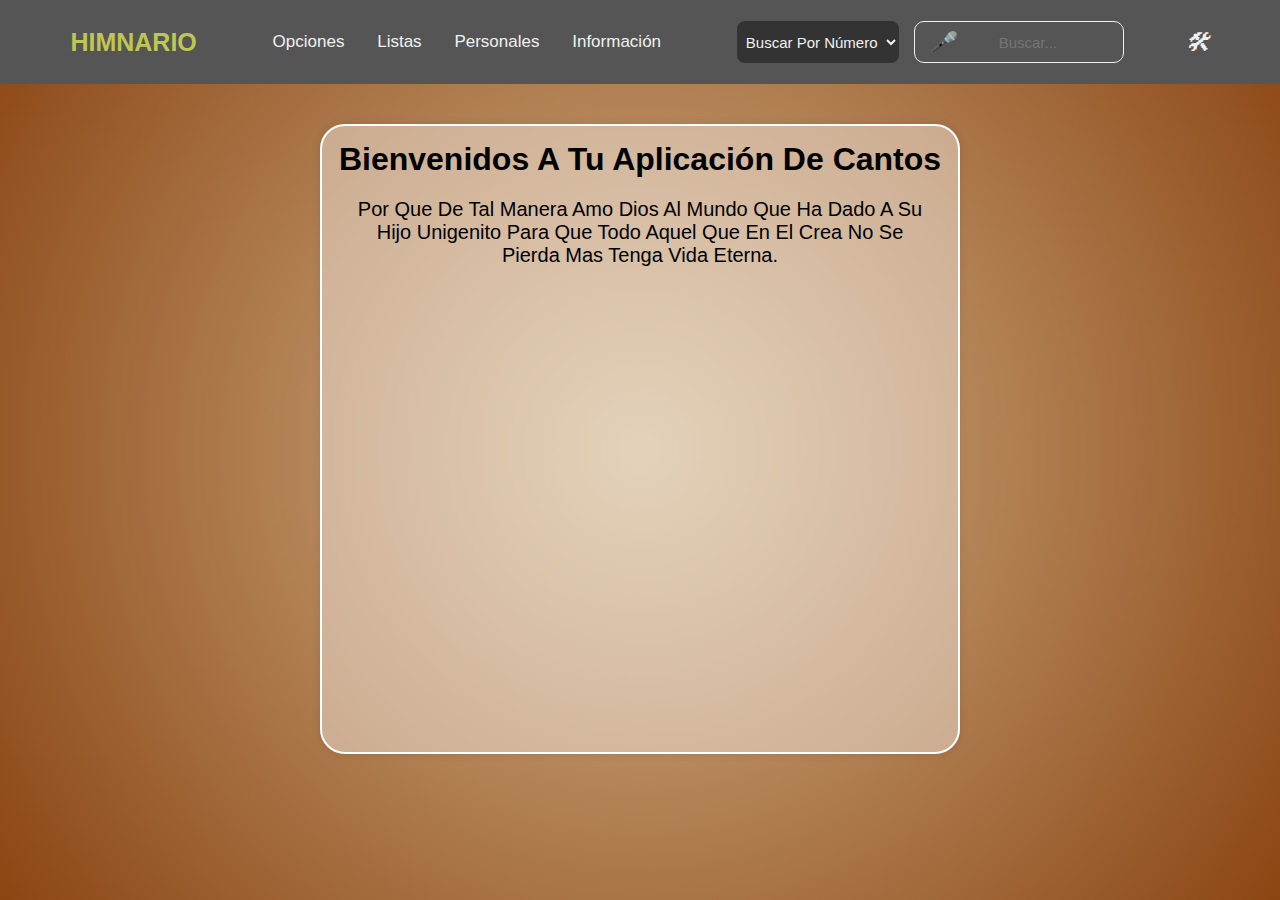
<file: index.html>
<!DOCTYPE html>
<html lang="es">

<head>
    <meta charset="UTF-8">
    <meta name="viewport" content="width=device-width, initial-scale=1.0">

    <!-- libreria fontawesome -->
    <link rel="stylesheet" href="https://cdnjs.cloudflare.com/ajax/libs/font-awesome/6.6.0/css/all.min.css"
        integrity="sha512-Kc323vGBEqzTmouAECnVceyQqyqdsSiqLQISBL29aUW4U/M7pSPA/gEUZQqv1cwx4OnYxTxve5UMg5GT6L4JJg=="
        crossorigin="anonymous" referrerpolicy="no-referrer" 
    />

    <title>Herramientas Cristianas</title>

    <!-- css -->
    <link rel="stylesheet" href="css/styles.css">
</head>

<body id="root">

    <!-- importacion del codigo JavaScript -->
    <script type="module" src="js/index.js"></script>
</body>

</html>
</file>
<file: css/styles.css>
/* declaracion de variables */
:root {
    --title-dark: #000;
    --title-ligth: #333;
    --color-ligth: #f0f0f0;
    --color-dark: #555;
    --box-shadow: 0 .5rem 1.5rem rgba(0, 0, 0, .1);
}

/* GLOBALES */
* {
    font-family: 'Nunito', sans-serif;
    margin: 0;
    padding: 0;
    box-sizing: border-box;
    text-decoration: none;
    list-style: none;
    outline: none;
    border: none;
    text-transform: capitalize;
    transition: all .2s linear;
}

*::before,
*::after {
    box-sizing: border-box;
}

#root {
    color: var(--color-ligth);
    background-color: var(--color-dark);
    background-size: cover;
    background-position: center;
    min-height: 100vh;
    transition: background 1s ease-out;
}

.tooltip {
    position: absolute;
    background-color: #333;
    color: #fff;
    padding: 5px 10px;
    border-radius: 5px;
    font-size: 12px;
    opacity: 0;
    transition: opacity 0.3s;
    pointer-events: none;
    z-index: 1000;
}

html {
    font-size: 62.5%;
    overflow-x: hidden;
    scroll-padding-top: 5, 5rem;
}

label {
    font-size: 1.4rem;
}

a {
    text-decoration: none;
    cursor: pointer;
    color: var(--color-ligth);
}

h1 {
    font-size: 3.2rem;
}

h2 {
    font-size: 2.5rem;
    color: #1e1e2a;
}

p {
    font-size: 2rem;
    color: var(--title-dark);
    margin: 15px 10px;
}

ul {
    list-style-type: none;
    padding: 0;
}

li {
    padding: 17px 50px;
    font-size: 2.1rem;
    color: #1e1e2a;
    border-bottom: 1px solid #838080;
    cursor: pointer;
    font-weight: bold;
}

li:hover {
    background-color: var(--color-ligth);
    color: var(--color-dark);
}

button {
    padding: 10px 20px;
    background-color: #007bff;
    color: white;
    border: none;
    border-radius: 4px;
    cursor: pointer;
    font-size: 16px;
}

button:hover {
    background-color: #0056b3;
}

.mini-container {
    width: 50vw;
    min-width: 300px;
    height: 70vh;
    padding: 15px;
    background-color: rgba(255, 255, 255, .400);
    border: 2px solid #fff;
    border-radius: 25px;
    box-shadow: 0 0 10px rgba(0, 0, 0, 0.1);
    margin: 4rem auto;
    overflow-y: auto;
}

.mini-container.presentation {
    width: 100vw;
    height: 100vh;
    margin: 0;
    display: flex;
    align-items: center;
    justify-content: center;
    border-radius: 10px;
    position: relative;
    background-image: linear-gradient(to bottom, rgba(255, 168, 76, 0.6) 0%, rgba(255, 123, 13, 0.6) 100%), url('https://images.unsplash.com/photo-1446824505046-e43605ffb17f');
    background-blend-mode: soft-light;
    background-size: cover;
    background-position: center center;
}

/* Estilo para el scroll */
.mini-container::-webkit-scrollbar {
    width: 12px;
    /* Ancho del scroll */
}

.mini-container::-webkit-scrollbar-track {
    background: transparent;
    /* Color del fondo del track */
    border-radius: 10px;
    /* Bordes redondeados */
}

.mini-container::-webkit-scrollbar-thumb {
    background: var(--title-dark);
    /* Color del scroll */
    border-radius: 40px;
    /* Bordes redondeados */
}

.mini-container::-webkit-scrollbar-thumb:hover {
    background: var(--title-ligth);
    /* Color del scroll al pasar el mouse */
}

/* HEADER */
#menu-bar {
    position: sticky;
    top: 0;
    left: 0;
    right: 0;
    padding: 1.7rem 5.5%;
    background-color: var(--color-dark);
    display: flex;
    align-items: center;
    justify-content: space-between;
    z-index: 10000;
}

#menu-bar.hidden {
    display: none;
}

/* logo */
#menu-bar .logo {
    font-size: 2.5rem;
    font-weight: bolder;
    cursor: pointer;
    color: #bfc651;
    /* color: var(--color-ligth); */
}

.logo .tool{
    font-size: 3.2rem;
}

.logo span{
    color: #ff0800;
}

/* menuitem */
#menu-bar .menu-items a,
#menu-bar .menu-items p {
    font-size: 1.7rem;
    border-radius: .5rem;
    padding: 1.5rem 1.5rem;
    color: var(--color-ligth);
    margin: 0;
}

#menu-bar .menu-items a:hover {
    background-color: var(--title-dark);
}

/* search */
.search {
    display: flex;
}

#search-typeMenuBar,
#search-typeSideMenu {
    border-radius: .8rem;
    padding: .5rem;
    font-size: 1.5rem;
    background-color: var(--title-ligth);
    color: var(--color-ligth);
}

.search-box {
    max-width: 210px;
    will-change: 100%;
    display: flex;
    align-items: center;
    column-gap: 0.7rem;
    padding: 8px 15px;
    background: transparent;
    border-radius: 1rem;
    border: 1px solid var(--color-ligth);
    margin-left: 1.5rem;
}

.search-box #search-buttonMenuBar,
.search-box #search-buttoSideMenu {
    font-size: 2rem;
    cursor: pointer;
}

#search-inputMenuBar,
#search-inputSideMenu {
    width: 100%;
    border: none;
    outline: none;
    display: flex;
    text-align: center;
    background: transparent;
    color: var(--color-ligth);
    font-size: 1.5rem;
}

#micro{
    cursor: pointer;
    font-size: 2.5rem;
    margin-top: 9px;
    margin-left: 10px;
}

/* Dropdown */
#config-icon{
    cursor: pointer;
    font-size: 2.5rem;
}

.dropdown-content-config {
    display: none;
    position: absolute;
    background-color: #ccc;
    min-width: 160px;
    right: 20px;
    top: 57px;
    box-shadow: 0px 8px 16px 0px rgba(0, 0, 0, 0.2);
    z-index: 1;
}

.dropdown-content-config a {
    font-size: 1.5rem;
    padding: 12px 16px;
    text-decoration: none;
    display: block;
    white-space: nowrap;
    color: #333;
}

.dropdown-content-config a:hover {
    background-color: #f1f1f1;
}

/* Show Dropdown */
.dropdown-config:hover .dropdown-content-config {
    display: block;
}

/* Show Dropdown */
/* .dropdown-content-config.collapsed {
    display: block;
} */


/* dropdown */
.dropdown {
    position: relative;
    display: inline-block;
}

.dropdown-content {
    display: none;
    position: absolute;
    background-color: var(--color-dark);
    min-width: 260px;
    box-shadow: 0px 8px 16px 0px rgba(0, 0, 0, 0.2);
    z-index: 1;
}

.dropdown-content a {
    padding: 12px 16px;
    text-decoration: none;
    display: block;
}

.dropdown-content a:hover {
    background-color: #f1f1f1;
}

/* Submenús anidados */
.dropdown:hover > .dropdown-content {
    display: block;
}

.dropdown-content .dropdown {
    position: relative;
}

.dropdown-content .dropdown-content {
    top: 0;
    left: 100%;
    margin-left: 1px;
}



.modal {
    position: fixed;
    top: 0;
    left: 0;
    width: 100%;
    height: 100%;
    background-color: rgba(0, 0, 0, 0.5);
    display: flex;
    justify-content: center;
    align-items: center;
    z-index: 1000;
}

.modal-content {
    background: white;
    padding: 20px;
    border-radius: 8px;
    box-shadow: 0 5px 15px rgba(0, 0, 0, 0.3);
    text-align: center;
    max-width: 400px;
    width: 100%;
}

.modal-close {
    position: absolute;
    top: 15.5rem;
    right: 20.5rem;
    font-size: 35px;
    cursor: pointer;
}

.modal-close:hover {
    color: #007bff;
}



/* MAIN */
/* bienvenids */
#welcome-content {
    text-align: center;
    color: var(--title-dark);
}

.welcome-message {
    margin-top: 2rem;
}

/* comentarios */

/* cantos-content */
.content_cantos,
.content_sermon,
.content_BibleMV {
    position: relative;
    text-align: center;
}

.content_cantos h2,
.content_sermon h2,
.content_BibleMV h2 {
    margin-top: 3.6rem;
    margin-bottom: 1.5rem;
}

/* favoritos-content */
.favoritos-content {
    position: relative;
    text-align: center;
}

.favoritos-content h2 {
    margin-top: 3.6rem;
    margin-bottom: 1.5rem;
}

.heart-icon,
.play-icon {
    cursor: pointer;
    color: grey;
    margin-left: 10px;
}

.heart-icon.favorited {
    color: red;
}

.play-icon.present {
    color: green;
}

/* presentar-content */
#presentar-button {
    position: absolute;
    top: 15rem;
    right: 100px;
    padding: 10px 20px;
    background-color: #6c757d;
    color: white;
    border: none;
    border-radius: 4px;
    cursor: pointer;
    font-size: 16px;
}

.presentar-content {
    text-align: center;
}

.presentation-content {
    max-width: 70%;
    margin: 0 auto;
}

.presentation-content h2 {
    font-size: 3.4rem;
    border-bottom: 2px solid var(--title-ligth);
    padding-bottom: 5px;
}

.presentation-content p {
    font-size: 2.3rem;
}

#prev-button,
#next-button {
    position: absolute;
    color: var(--title-ligth);
    top: 50%;
    transform: translateY(-50%);
    background: none;
    border: none;
    font-size: 2rem;
    cursor: pointer;
    z-index: 1000;
    opacity: 0;
    transition: opacity 0.3s;
}

#prev-button:hover,
#next-button:hover {
    opacity: 1;
}

#prev-button {
    left: 1rem;
}

#next-button {
    right: 1rem;
}

#stop-button {
    position: absolute;
    top: 1rem;
    right: 50vw;
    background: none;
    border: none;
    font-size: 1.5rem;
    cursor: pointer;
    opacity: 0;
    z-index: 1000;
}

#stop-button:hover {
    opacity: 1;
}

.container {
    z-index: 1;
    position: absolute;
    top: 0;
    left: 0;
    width: 100%;
    height: 100%;
    overflow: hidden;
    display: flex;
    align-items: center;
    justify-content: center;
}

.bird {
    background-image: url('https://s3-us-west-2.amazonaws.com/s.cdpn.io/174479/bird-cells-new.svg');
    background-size: auto 100%;
    width: 88px;
    height: 125px;
    will-change: background-position;
    animation-name: fly-cycle;
    animation-timing-function: steps(10);
    animation-iteration-count: infinite;
}

.bird--one {
    animation-duration: 1s;
    animation-delay: -0.5s;
}

.bird--two {
    animation-duration: 0.9s;
    animation-delay: -0.75s;
}

.bird--three {
    animation-duration: 1.25s;
    animation-delay: -0.25s;
}

.bird--four {
    animation-duration: 1.1s;
    animation-delay: -0.5s;
}

.bird-container {
    position: absolute;
    left: -10%;
    transform: scale(0.3) translateX(-10vw);
    will-change: transform;
    animation-name: fly-right-one;
    animation-timing-function: linear;
    animation-iteration-count: infinite;
}

.bird-container--one,
.bird-container--two {
    top: 0.4rem;
}

.bird-container--three,
.bird-container--four {
    bottom: 2rem;
}

.bird-container--one {
    animation-duration: 15s;
    animation-delay: 0;
}

.bird-container--two {
    animation-duration: 16s;
    animation-delay: 1s;
}

.bird-container--three {
    animation-duration: 14.6s;
    animation-delay: 9.5s;
}

.bird-container--four {
    animation-duration: 16s;
    animation-delay: 10.25s;
}

@keyframes fly-cycle {
    100% {
        background-position: -900px 0;
    }
}

@keyframes fly-right-one {
    0% {
        transform: scale(0.3) translateX(-10vw);
    }

    10% {
        transform: translateY(2vh) translateX(10vw) scale(0.4);
    }

    20% {
        transform: translateY(0vh) translateX(30vw) scale(0.5);
    }

    30% {
        transform: translateY(4vh) translateX(50vw) scale(0.6);
    }

    40% {
        transform: translateY(2vh) translateX(70vw) scale(0.6);
    }

    50% {
        transform: translateY(0vh) translateX(90vw) scale(0.6);
    }

    60% {
        transform: translateY(0vh) translateX(110vw) scale(0.6);
    }

    100% {
        transform: translateY(0vh) translateX(110vw) scale(0.6);
    }
}

@keyframes fly-right-two {
    0% {
        transform: translateY(-2vh) translateX(-10vw) scale(0.5);
    }

    10% {
        transform: translateY(0vh) translateX(10vw) scale(0.4);
    }

    20% {
        transform: translateY(-4vh) translateX(30vw) scale(0.6);
    }

    30% {
        transform: translateY(1vh) translateX(50vw) scale(0.45);
    }

    40% {
        transform: translateY(-2.5vh) translateX(70vw) scale(0.5);
    }

    50% {
        transform: translateY(0vh) translateX(90vw) scale(0.45);
    }

    51% {
        transform: translateY(0vh) translateX(110vw) scale(0.45);
    }

    100% {
        transform: translateY(0vh) translateX(110vw) scale(0.45);
    }
}

#volverPrese-button {
    display: block;
    margin: 10px auto;
    font-size: 19px;
    color: var(--color-ligth);
}

.presentation-finished {
    text-align: center;
    margin-top: 20px;
}

.presentation-finished p {
    font-size: 4rem;
    font-weight: bold;
}


/* personal-songs-content */
.personal-songs-content {
    position: relative;
    text-align: center;
    color: var(--color-dark);
}

.personal-songs-content h2 {
    margin-top: 3.6rem;
    margin-bottom: 1.5rem;
}

/* {

} */
form {
    display: flex;
    flex-direction: column;
    align-items: center;
    gap: 15px;
    background-color: var(--color-ligth);
    padding: 20px;
    border-radius: 8px;
    box-shadow: 0 0 10px rgba(0, 0, 0, 0.1);
    width: 95%;
    max-width: 600px;
    margin: 0 auto;
}

form label {
    color: black;
    font-weight: bold;
    align-self: flex-start;
}

form input[type="text"],
form textarea {
    width: 100%;
    padding: 10px;
    border: 1px solid #ccc;
    border-radius: 4px;
    font-size: 16px;
}

form textarea {
    height: 150px;
    resize: vertical;
}

/* contact-content */
.contact-content {
    text-align: center;
    color: var(--color-dark);
}

.contact-content h2 {
    margin: 1rem 0;
}

.contact-info {
    display: flex;
    flex-direction: column;
    align-items: center;
    gap: 15px;
    background-color: var(--color-ligth);
    padding: 20px;
    border-radius: 8px;
    box-shadow: 0 0 10px rgba(0, 0, 0, 0.1);
    width: 95%;
    max-width: 600px;
    margin: 0 auto;
}

.contact-info p {
    color: #333;
}

.contact-info img.profile-pic {
    width: 150px;
    height: 150px;
    border-radius: 50%;
    object-fit: cover;
}

.contact-info .social-links {
    display: flex;
    gap: 15px;
}

.contact-info .social-links a img {
    width: 30px;
    height: 30px;
}

.contact-info h3 {
    margin-top: 20px;
    font-size: 1.7rem;
}

.contact-info ul {
    list-style-type: none;
    padding: 0;
}

.contact-info ul li {
    margin: 5px 0;
}

.contact-info ul li a {
    color: #007bff;
    text-decoration: none;
}

.contact-info ul li a:hover {
    text-decoration: underline;
}



/* seccion de la biblia */
#dropdowns-container{
    display: flex;
    flex-direction: column;
    align-items: center;
    row-gap: 2rem;
}

.dropdown-wrapper{
    display: flex;  
    column-gap: 2.1rem;
}

.dropdown-wrapper label{
    color: #000;
    font-size: 1.8rem;
}

.dropdown-wrapper select{
    border-radius: .2rem;
    padding: .5rem;
    font-size: 1.5rem;
    background-color: var(--title-ligth);
    color: var(--color-ligth);
}




/* comments-content */
.comments-content {
    text-align: center;
    color: var(--color-dark);
}

/* boton de regreso */
#back-button {
    position: absolute;
    top: 5px;
    left: 10px;
    padding: 8px 15px;
    background-color: #6c757d;
    color: white;
    border: none;
    border-radius: 4px;
    cursor: pointer;
    font-size: 15px;
}

#back-button:hover {
    background-color: #5a6268;
}

/* eslilos del menu hamburguesa */
.burger-menu {
    display: none;
    flex-direction: column;
    cursor: pointer;
    justify-content: space-around;
    width: 24px;
    height: 24px;
}

.burger-menu span {
    background-color: var(--color-ligth);
    height: 2px;
    width: 100%;
    transition: all 0.3s;
}

.burger-menu.open span {
    background-color: red;
}

.burger-menu.open span:nth-child(1) {
    transform: rotate(45deg) translate(5px, 5px);
}

.burger-menu.open span:nth-child(2) {
    opacity: 0;
}

.burger-menu.open span:nth-child(3) {
    transform: rotate(-45deg) translate(5px, -5px);
}

.side-menu {
    display: none;
    position: fixed;
    top: 7.9rem;
    right: 0;
    height: 100%;
    width: 40%;
    background-color: #333;
    color: white;
    padding: 20px;
    box-shadow: -2px 0 5px rgba(0, 0, 0, 0.5);
    z-index: 1000;
    flex-direction: column;
    gap: 20px;
}

.side-menu a {
    color: white;
    text-decoration: none;
    padding: 10px 0;
}

.side-menu .search {
    display: none;
    flex-direction: column;
    gap: 10px;
}

.side-menu.show {
    display: flex;
}




/* RESPONSIVE */
@media (max-width: 869px) {
    #menu-bar .menu-items {
        display: none;
    }

    .burger-menu {
        display: flex;
    }

    .side-menu {
        top: 7.9rem;
        width: 70%;
    }

    .side-menu a,
    .side-menu p {
        font-size: 2rem;
        margin: 15px 10px;
        color: var(--color-ligth);
    }

    .side-menu nav {
        display: flex;
        flex-direction: column;
        font-size: 1.3rem;
        margin: 0 4rem;
    }

    .dropdown {
        margin-top: .7rem;
        margin-bottom: 1.4rem;
    }

    .mini-container {
        width: 90vw;
        /* height: 80vh; */
        font-size: 50.5%;
    }

    .presentation-content {
        max-width: 85%;
    }

    #presentar-button {
        top: 8.2rem;
        right: 50px;
    }

    .presentation-content h2 {
        font-size: 3rem;
    }

    .presentation-content p {
        font-size: 2rem;
    }
}

@media (max-width: 500px) {
    p {
        font-size: 1.7rem;
    }

    #menu-bar .search {
        display: none;
    }

    .side-menu .search {
        display: flex;
    }

    .side-menu {
        top: 6.1rem;
        width: 85%;
    }

    .comment {
        padding: 0;
    }

    .mini-container {
        width: 98vw;
        height: 83vh;
        font-size: 40.5%;
        margin: 1rem auto;
        padding: 8px;
    }

    .mini-container li {
        padding-inline: 15px 10px;
        font-size: 1.8rem;
    }

    /* Estilo para el scroll */
    .mini-container::-webkit-scrollbar {
        width: 5px;
        /* Ancho del scroll */
    }

    /* 
    .presentar-content {
        margin: 4.5rem auto;
    } */

    .presentation-content {
        max-width: 95%;
    }

    #presentar-button {
        top: 6.7rem;
        right: 17px;
    }

    .content_cantos {
        position: relative;
    }

    .content_cantos,
    .favoritos-content,
    .presentar-content,
    .personal-songs-content {
        text-align: left;
    }

    .content_cantos h2 {
        margin-top: 2.5rem;
        margin-bottom: 1rem;
    }

    .content_cantos h2,
    .favoritos-content h2,
    .presentar-content h2,
    .personal-songs-content h2 {
        text-align: center;
    }

    #back-button {
        padding: 6px 12px;
        font-size: 13px;
    }

    .presentation-content h2 {
        font-size: 2.4rem;
    }

    .contact-info h3 {
        margin-top: 20px;
        font-size: 1.5rem;
    }

    #volverPrese-button {
        font-size: 15px;
    }

    .presentation-finished p {
        font-size: 2rem;
    }

    .contact-info {
        padding: 8px;
        box-shadow: 0 0 10px rgba(0, 0, 0, 0.1);
        width: 100%;
    }

    .modal-content {
        margin: 0 1.8rem;
        max-width: 360px;
    }

    .dropdown-content .dropdown-content {
        top: 100%;
        left: -20%;
        margin-left: 1px;
    }
}
</file>
